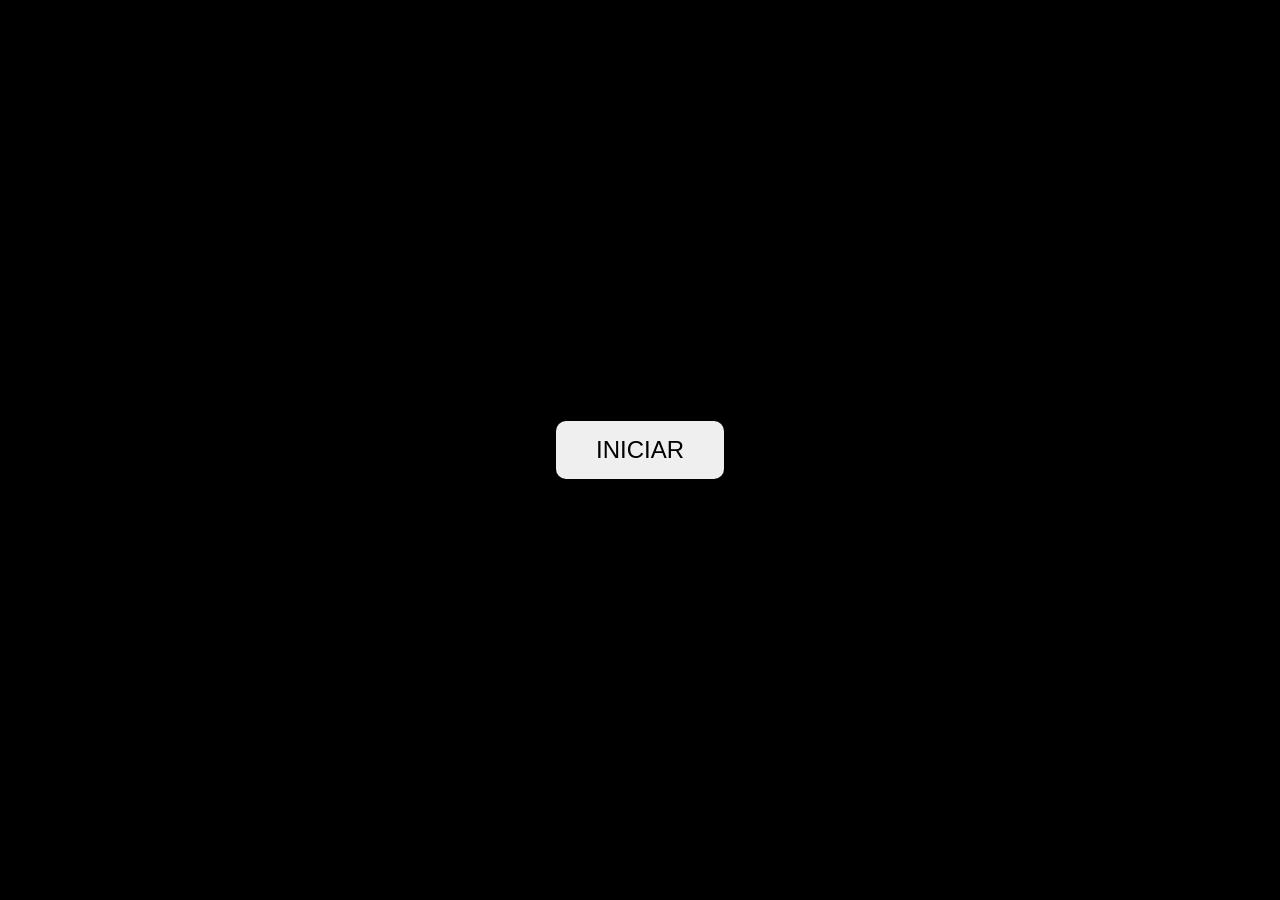
<file: index.html>
<!DOCTYPE html>
<html lang="pt-BR">

<head>
    <meta charset="UTF-8">
    <meta name="viewport" content="width=device-width, initial-scale=1.0">
    <title>Hospital Zero</title>

    <link rel="stylesheet" href="css/style.css">
</head>

<body>

    <div id="menu">

        <video id="videoMenu" autoplay muted loop>
            <source src="assets.menu/Background/WhatsApp Video 2026-06-09 at 6.34.10 PM.mp4" type="video/mp4">
        </video>

        <div id="overlay">


            <button id="btnIniciar">
                INICIAR
            </button>

        </div>

        <div id="fade"></div>

    </div>

    <script src="js/menu.js"></script>

</body>

</html>
</file>
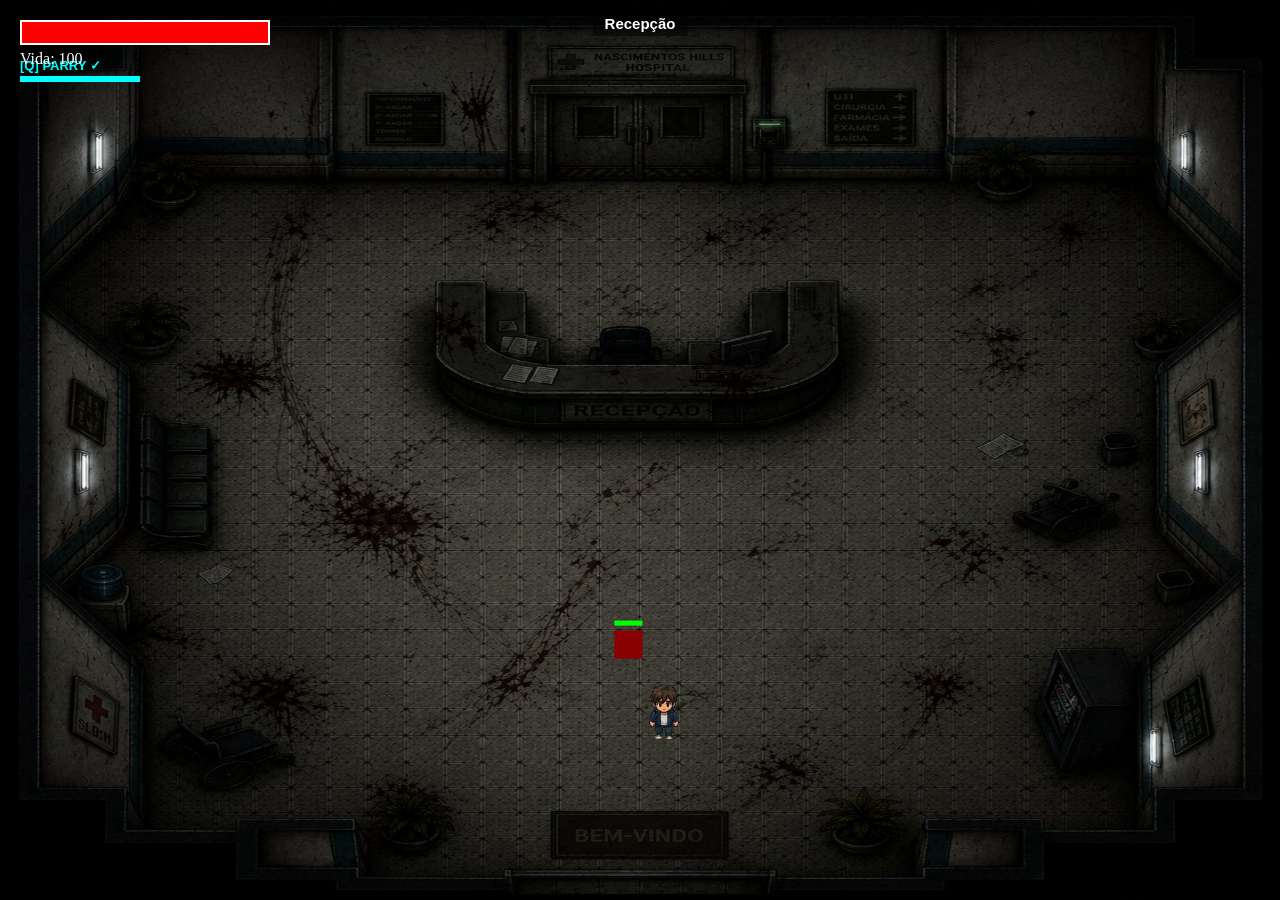
<file: game/jogo.html>
<!DOCTYPE html>
<html lang="pt-BR">

<head>
    <meta charset="UTF-8">
    <title>Hospital Zero</title>

    <link rel="stylesheet" href="game.css">
</head>

<body>

    <div id="hud">

        <div id="vidaContainer">
            <div id="vida"></div>
        </div>

        <div id="textoVida">
            Vida: 100
        </div>

    </div>

    <canvas id="gameCanvas"></canvas>

    <div id="pauseMenu">

        <h1>PAUSADO</h1>

        <button id="btnContinuar">
            Continuar
        </button>

    </div>

    <!--
        ORDEM DOS SCRIPTS IMPORTA!
        Cada arquivo depende de variáveis/funções definidas nos anteriores.
        Sequência: core -> player -> enemies -> maps -> ui -> render -> main
    -->
    <script src="js/core/core.js"></script>
    <script src="js/player/player.js"></script>
    <script src="js/enemies/enemies.js"></script>
    <script src="js/maps/maps.js"></script>
    <script src="js/ui/ui.js"></script>
    <script src="js/render/render.js"></script>
    <script src="js/main/main.js"></script>

</body>

</html>
</file>
<file: css/style.css>
*{
    margin:0;
    padding:0;
    box-sizing:border-box;
}

body{
    overflow:hidden;
    background:black;
    font-family:Arial, Helvetica, sans-serif;
}

#menu{
    position:relative;
    width:100vw;
    height:100vh;
}

/* Vídeo ocupando toda a tela */
#videoMenu{
    position:absolute;
    top:0;
    left:0;

    width:100%;
    height:100%;

    object-fit:cover;

    z-index:1;
}

/* Camada dos botões */
#overlay{
    position:absolute;

    top:0;
    left:0;

    width:100%;
    height:100%;

    display:flex;
    flex-direction:column;

    justify-content:center;
    align-items:center;

    z-index:2;
}

h1{
    color:white;
    font-size:72px;

    margin-bottom:30px;

    text-shadow:0px 0px 20px black;
}

#btnIniciar{
    padding:15px 40px;

    font-size:24px;

    border:none;

    border-radius:10px;

    cursor:pointer;

    transition:0.3s;
}

#btnIniciar:hover{
    transform:scale(1.1);
}

#fade{
    position:absolute;

    top:0;
    left:0;

    width:100%;
    height:100%;

    background:black;

    opacity:0;

    pointer-events:none;

    z-index:3;

    transition:opacity 2s;
}
</file>
<file: game/game.css>
*{
    margin:0;
    padding:0;
    box-sizing:border-box;
}

body{
    background-image: url("../assets/game/background/CorredorBoss.png");
    background-size: cover;
}

/* Canvas */
#gameCanvas{
    display:block;
}

/* HUD */

#hud{
    position:absolute;
    top:20px;
    left:20px;
    z-index:100;
}

#vidaContainer{
    width:250px;
    height:25px;

    background:#333;

    border:2px solid white;
}

#vida{
    width:100%;
    height:100%;

    background:red;
}

#textoVida{
    color:white;
    margin-top:5px;
}

/* Pause */

#pauseMenu{

    position:absolute;

    top:0;
    left:0;

    width:100%;
    height:100%;

    background:rgba(0,0,0,0.8);

    display:none;

    justify-content:center;
    align-items:center;

    flex-direction:column;

    color:white;

    z-index:999;
}

#pauseMenu button{

    margin-top:20px;

    padding:15px 30px;

    cursor:pointer;
}
</file>
